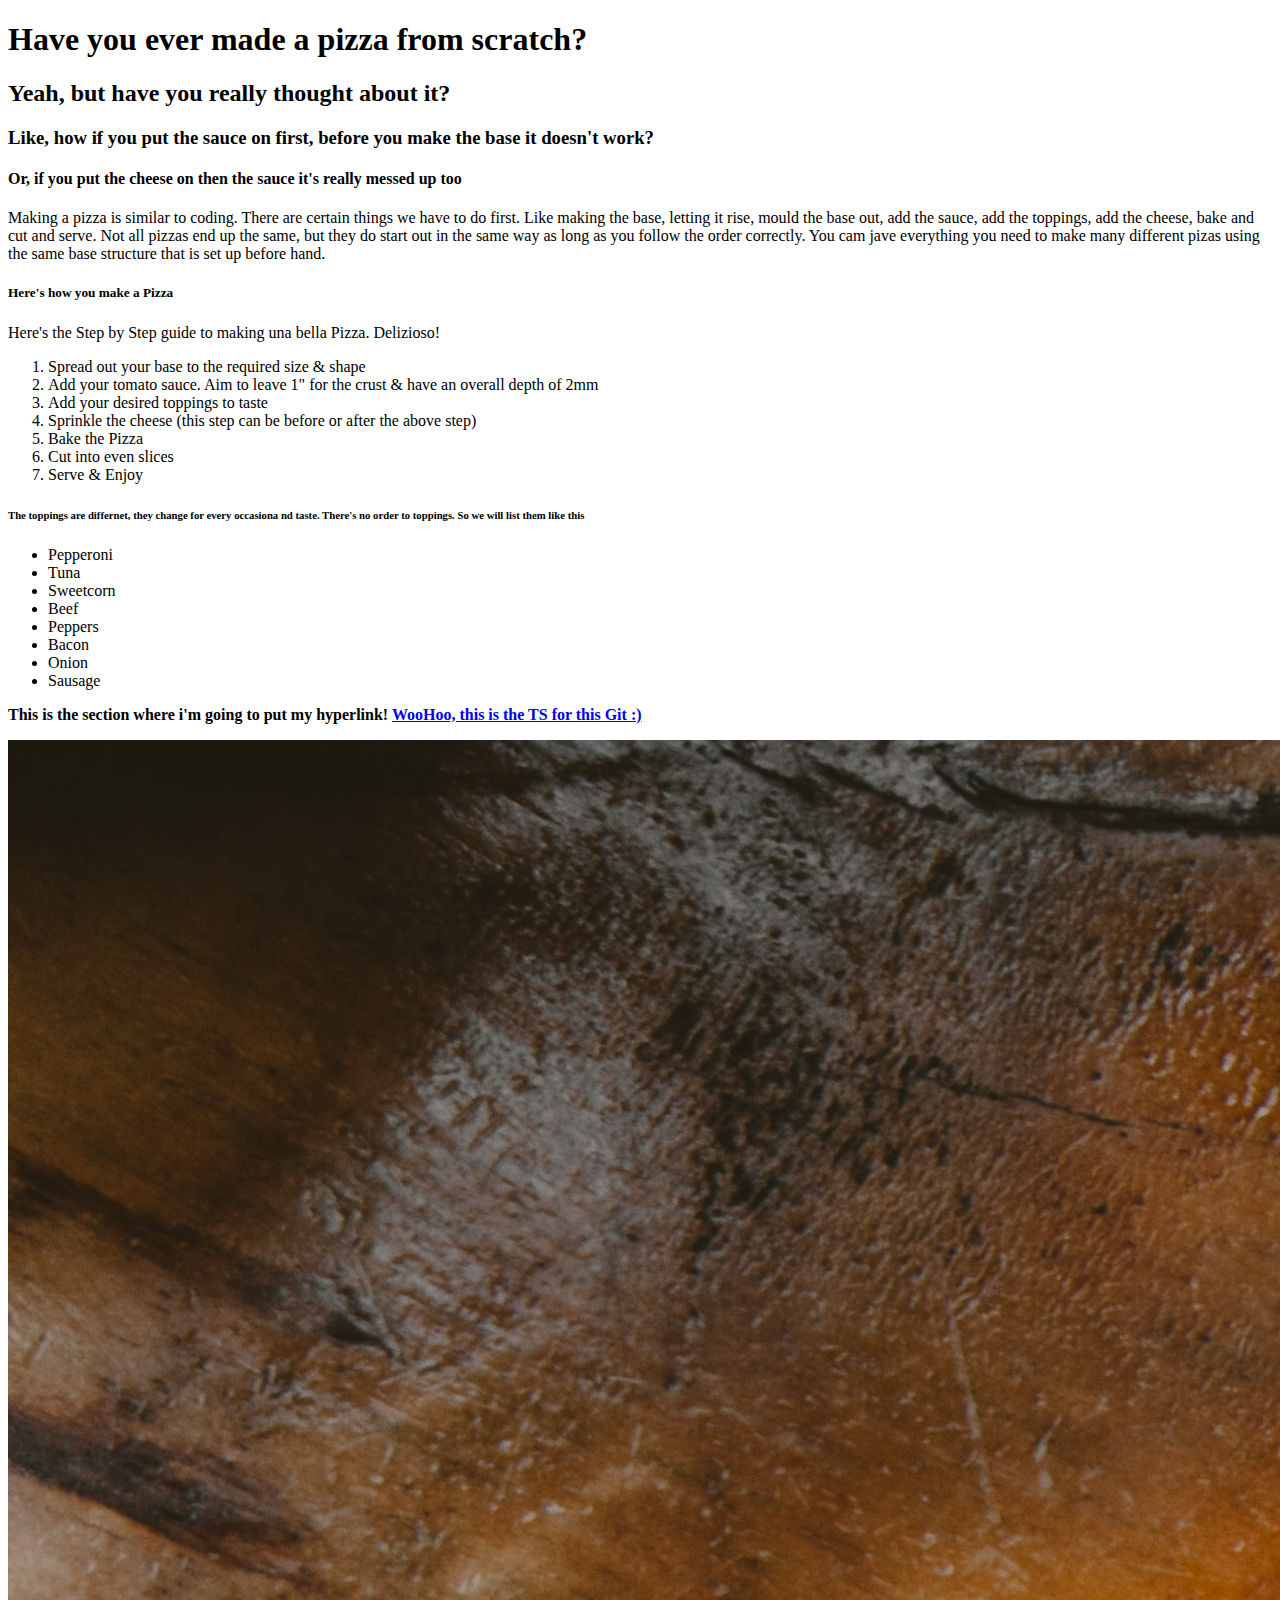
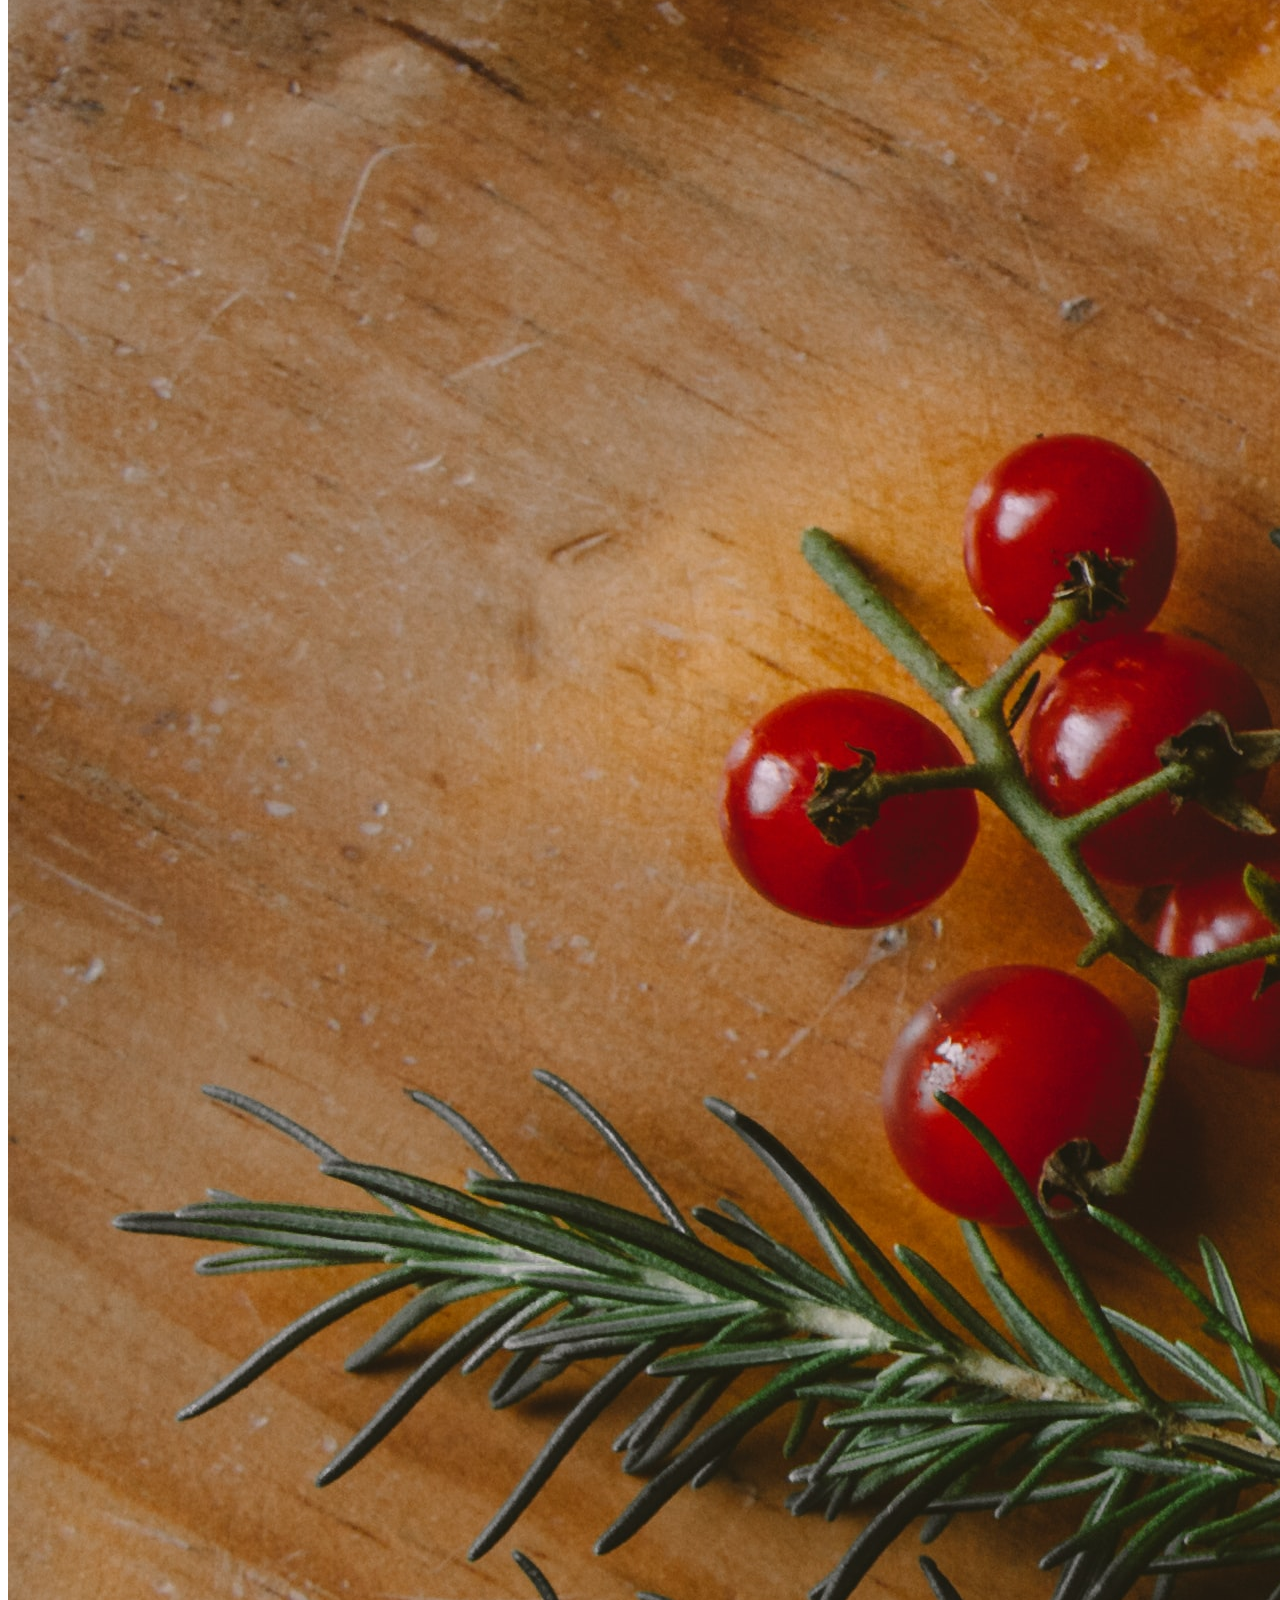
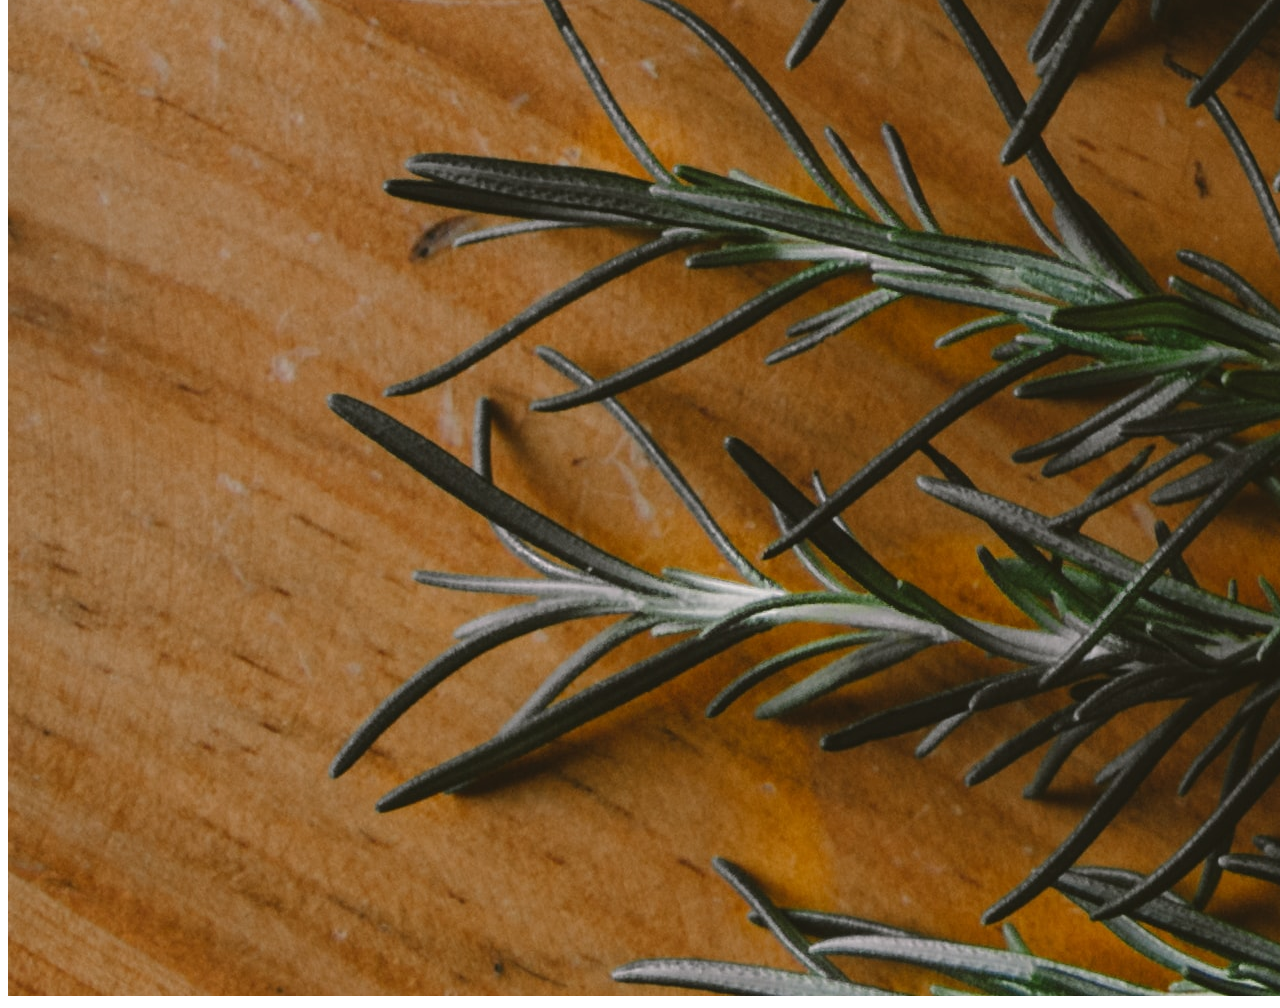
<file: WS2/index.html>
<!DOCTYPE html>
<html lang="en">
<head>
    <meta charset="UTF-8">
    <meta http-equiv="X-UA-Compatible" content="IE=edge">
    <meta name="viewport" content="width=device-width, initial-scale=1.0">
    <title>Pizza party</title>
</head>
<body>
    <h1>Have you ever made a pizza from scratch?</h1>
    <h2>Yeah, but have you really thought about it?</h2>
    <h3>Like, how if you put the sauce on first, 
    before you make the base it doesn't work?</h3>
    <h4>Or, if you put the cheese on then the sauce it's really messed up too</h4>
    <!-- Commenting some stuff w'heyyyy-->
    <p>Making a pizza is similar to coding. There are
    certain things we have to do first. Like making the base, letting it rise, mould 
    the base out, add the sauce, add the toppings, add the cheese, bake and cut and serve.
    Not all pizzas end up the same, but they do start out in the same way as long as you follow
    the order correctly. You cam jave everything you need to make many different pizas using the same
    base structure that is set up before hand.
    </p>

    <h5>Here's how you make a Pizza</h5>
    <p>Here's the Step by Step guide to making una bella Pizza. Delizioso!</p>
    <ol>
        <li>Spread out your base to the required size & shape</li>
        <li>Add your tomato sauce. Aim to leave 1" for the crust & have an overall depth of 2mm</li>
        <li>Add your desired toppings to taste</li>
        <li>Sprinkle the cheese (this step can be before or after the above step)</li>
        <li>Bake the Pizza</li>
        <li>Cut into even slices</li>
        <li>Serve & Enjoy </li>
    </ol> 
<h6>The toppings are differnet, they change for every occasiona nd taste.
    There's no order to toppings. So we will list them like this</h6>
    <ul>
        <li>Pepperoni</li>
        <li>Tuna</li>
        <li>Sweetcorn</li>
        <li>Beef</li>
        <li>Peppers</li>
        <li>Bacon</li>
        <li>Onion</li>
        <li>Sausage</li>
    </ul>
<!-- The last thing for the week! -->
<p><strong>This is the section where i'm going to put my hyperlink! <a href="https://github.com/louesejackson/21-22-GWDS-HTML-Weekly-Worksheets-/blob/main/Wk2CodeSheetGWDS.pdf">WooHoo, this is the TS for this Git :)</a></strong></p>
<img src="images/pizza.jpg" alt="A picture of a beautiful pizza">
</body>
</html>
</file>
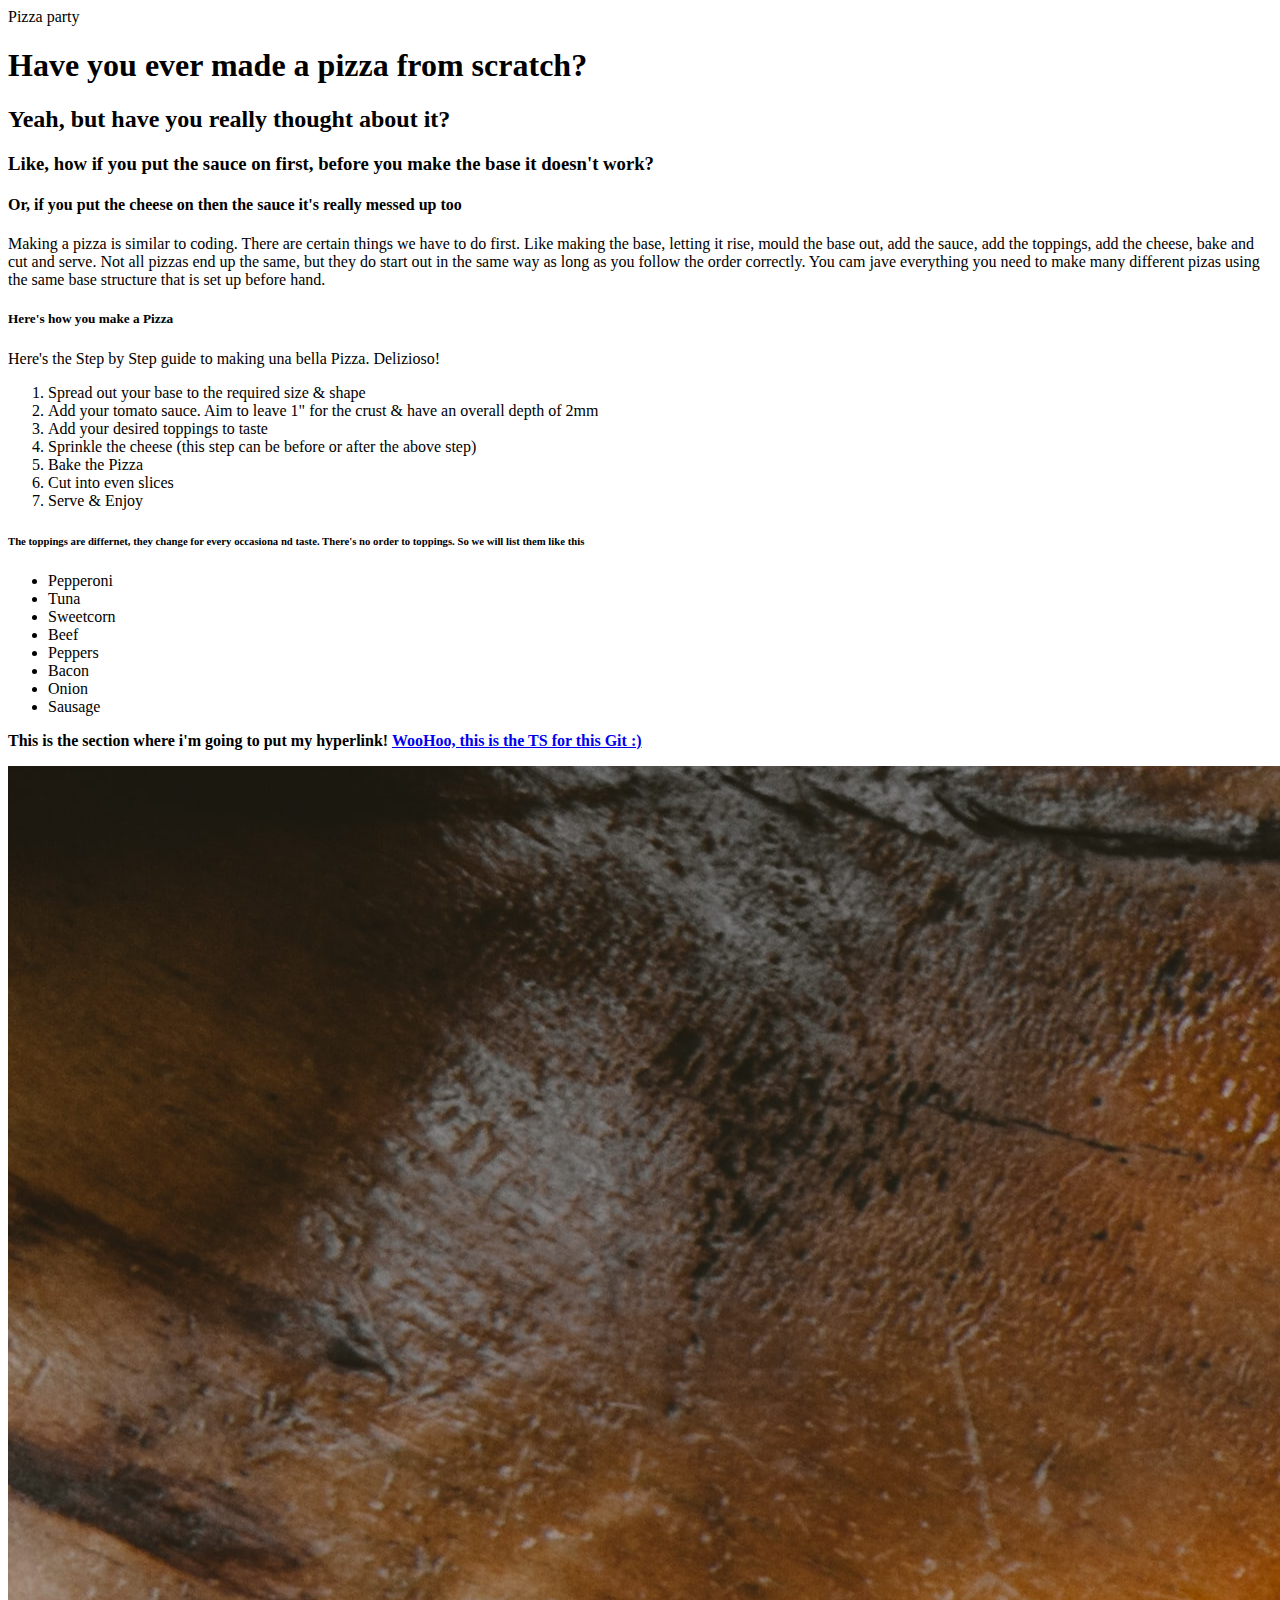
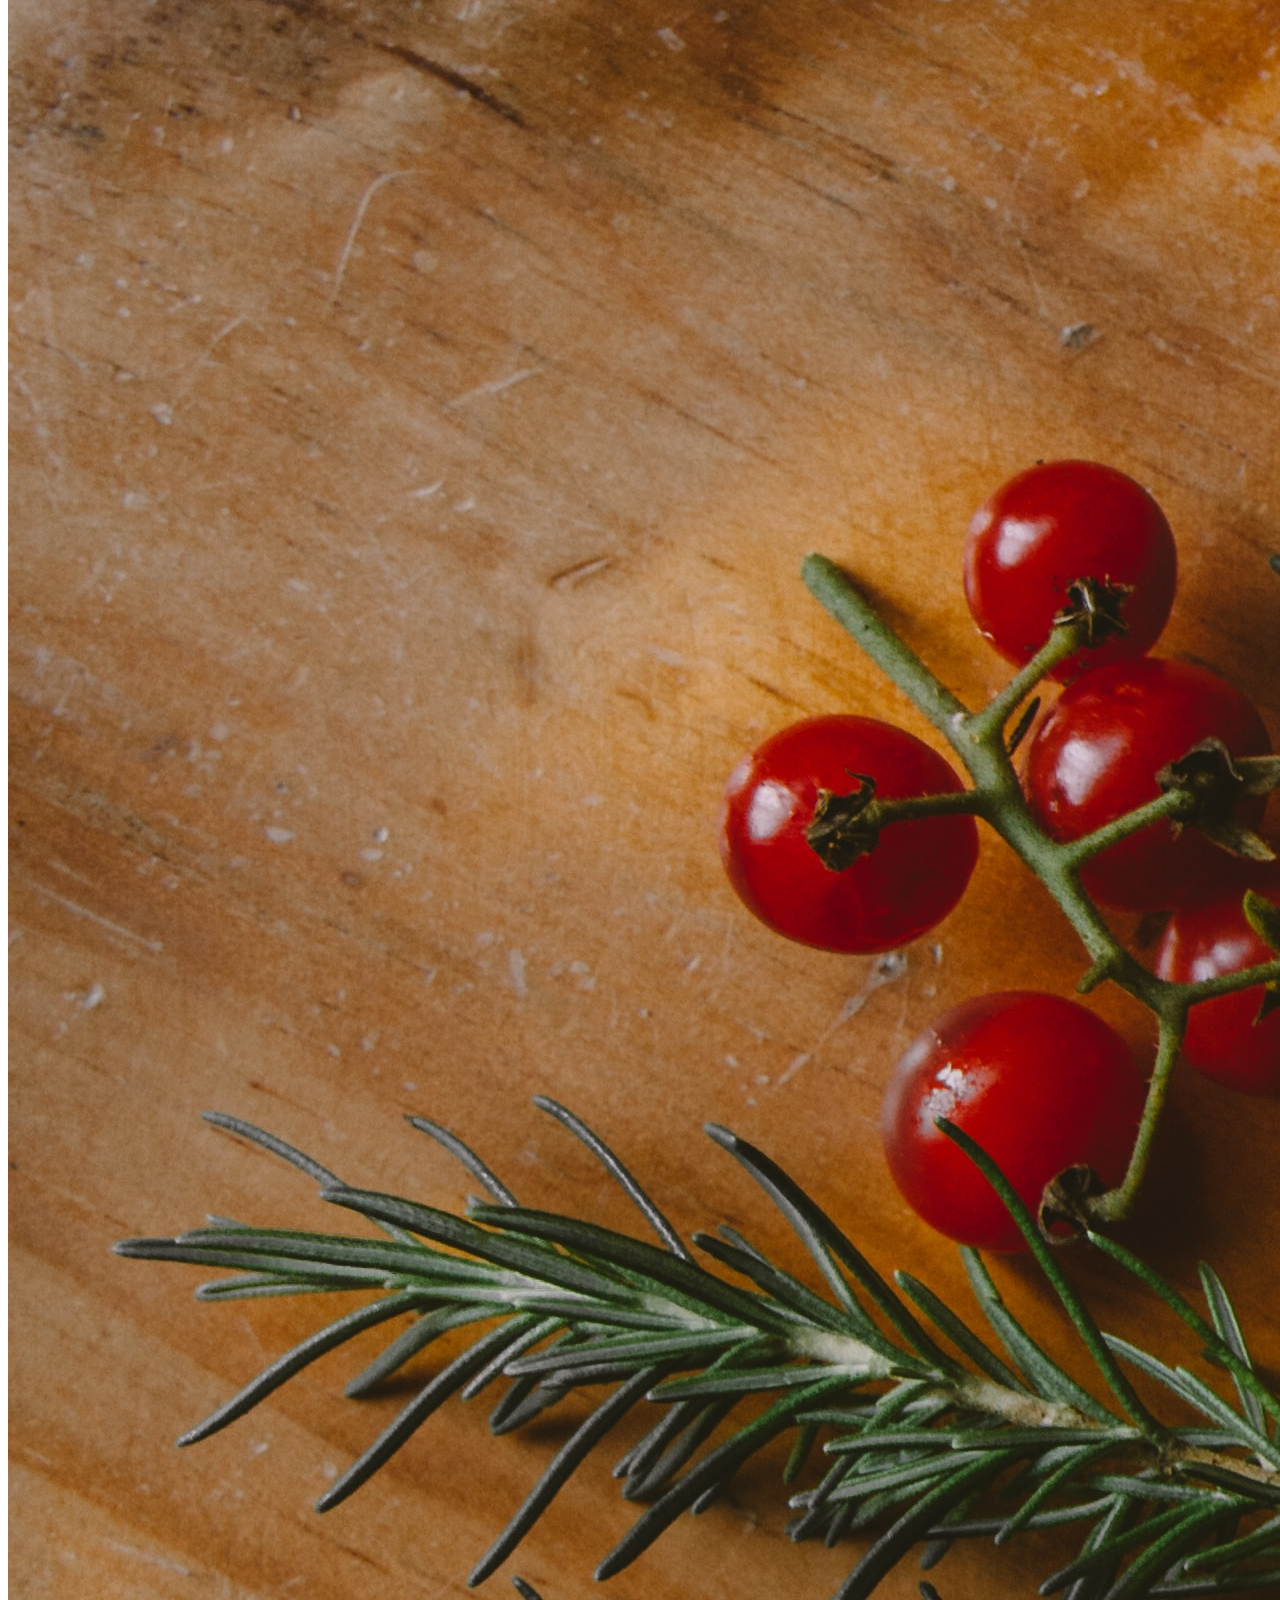
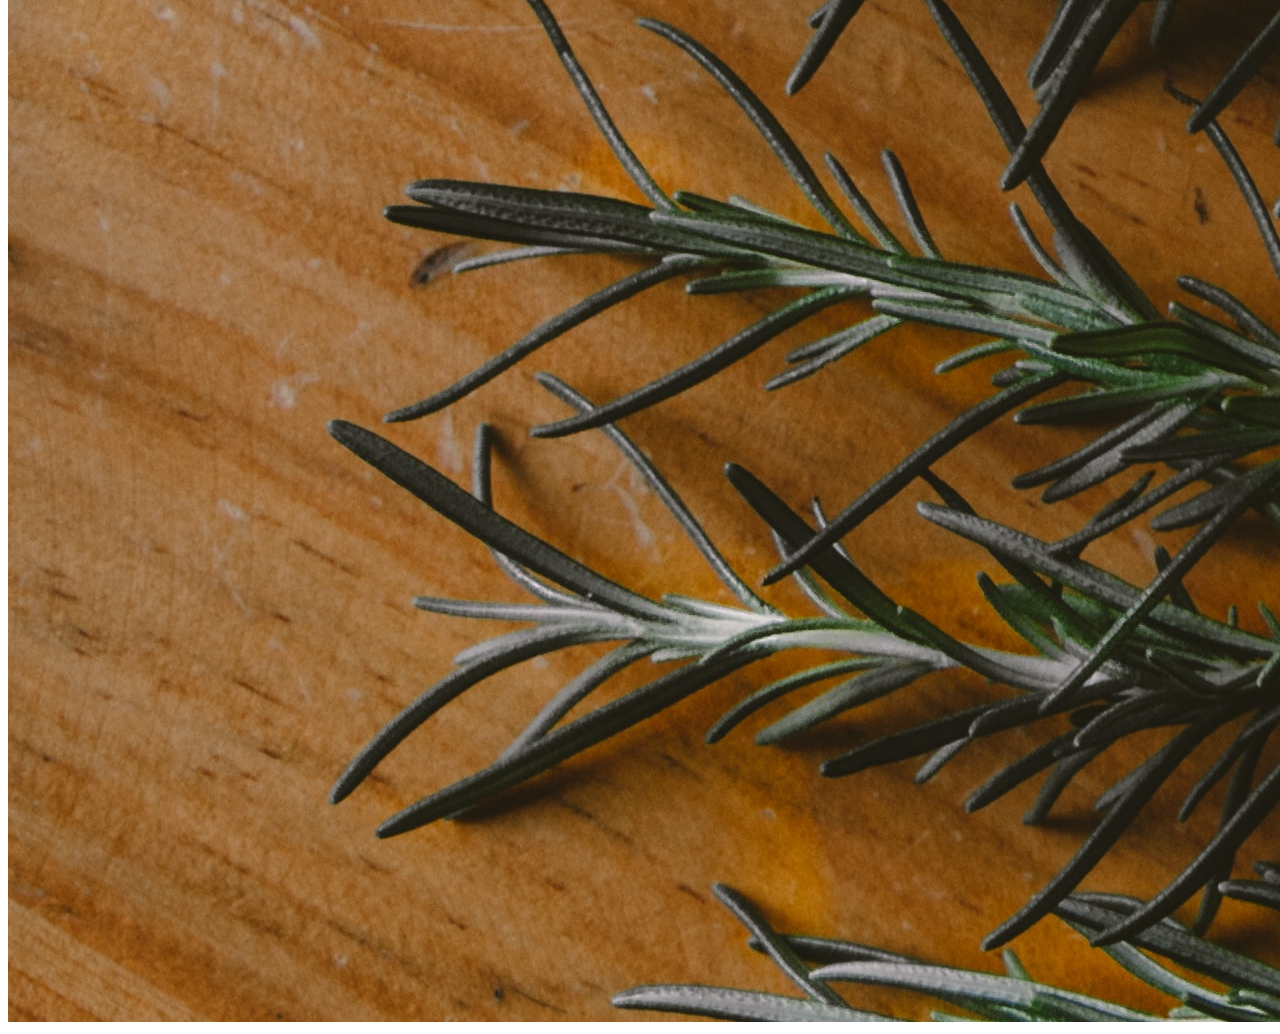
<file: WS3/index.html>
<!DOCTYPE html>
<html lang="en">
<head>
    <meta charset="UTF-8">
    <meta http-equiv="X-UA-Compatible" content="IE=edge">
    <meta name="viewport" content="width=device-width, initial-scale=1.0">
    <liink rel='stylesheet' href="'styles.css"``
    <title>Pizza party</title>
</head>
<body>
    <h1>Have you ever made a pizza from scratch?</h1>
    <h2>Yeah, but have you really thought about it?</h2>
    <h3>Like, how if you put the sauce on first, 
    before you make the base it doesn't work?</h3>
    <h4>Or, if you put the cheese on then the sauce it's really messed up too</h4>
    <!-- Commenting some stuff w'heyyyy-->
    <p>Making a pizza is similar to coding. There are
    certain things we have to do first. Like making the base, letting it rise, mould 
    the base out, add the sauce, add the toppings, add the cheese, bake and cut and serve.
    Not all pizzas end up the same, but they do start out in the same way as long as you follow
    the order correctly. You cam jave everything you need to make many different pizas using the same
    base structure that is set up before hand.
    </p>

    <h5>Here's how you make a Pizza</h5>
    <p>Here's the Step by Step guide to making una bella Pizza. Delizioso!</p>
    <ol>
        <li>Spread out your base to the required size & shape</li>
        <li>Add your tomato sauce. Aim to leave 1" for the crust & have an overall depth of 2mm</li>
        <li>Add your desired toppings to taste</li>
        <li>Sprinkle the cheese (this step can be before or after the above step)</li>
        <li>Bake the Pizza</li>
        <li>Cut into even slices</li>
        <li>Serve & Enjoy </li>
    </ol> 
<h6>The toppings are differnet, they change for every occasiona nd taste.
    There's no order to toppings. So we will list them like this</h6>
    <ul>
        <li>Pepperoni</li>
        <li>Tuna</li>
        <li>Sweetcorn</li>
        <li>Beef</li>
        <li>Peppers</li>
        <li>Bacon</li>
        <li>Onion</li>
        <li>Sausage</li>
    </ul>
<!-- The last thing for the week! -->
<p><strong>This is the section where i'm going to put my hyperlink! <a href="https://github.com/louesejackson/21-22-GWDS-HTML-Weekly-Worksheets-/blob/main/Wk2CodeSheetGWDS.pdf">WooHoo, this is the TS for this Git :)</a></strong></p>
<img src="images/pizza.jpg" alt="A picture of a beautiful pizza">
</body>
</html>
</file>
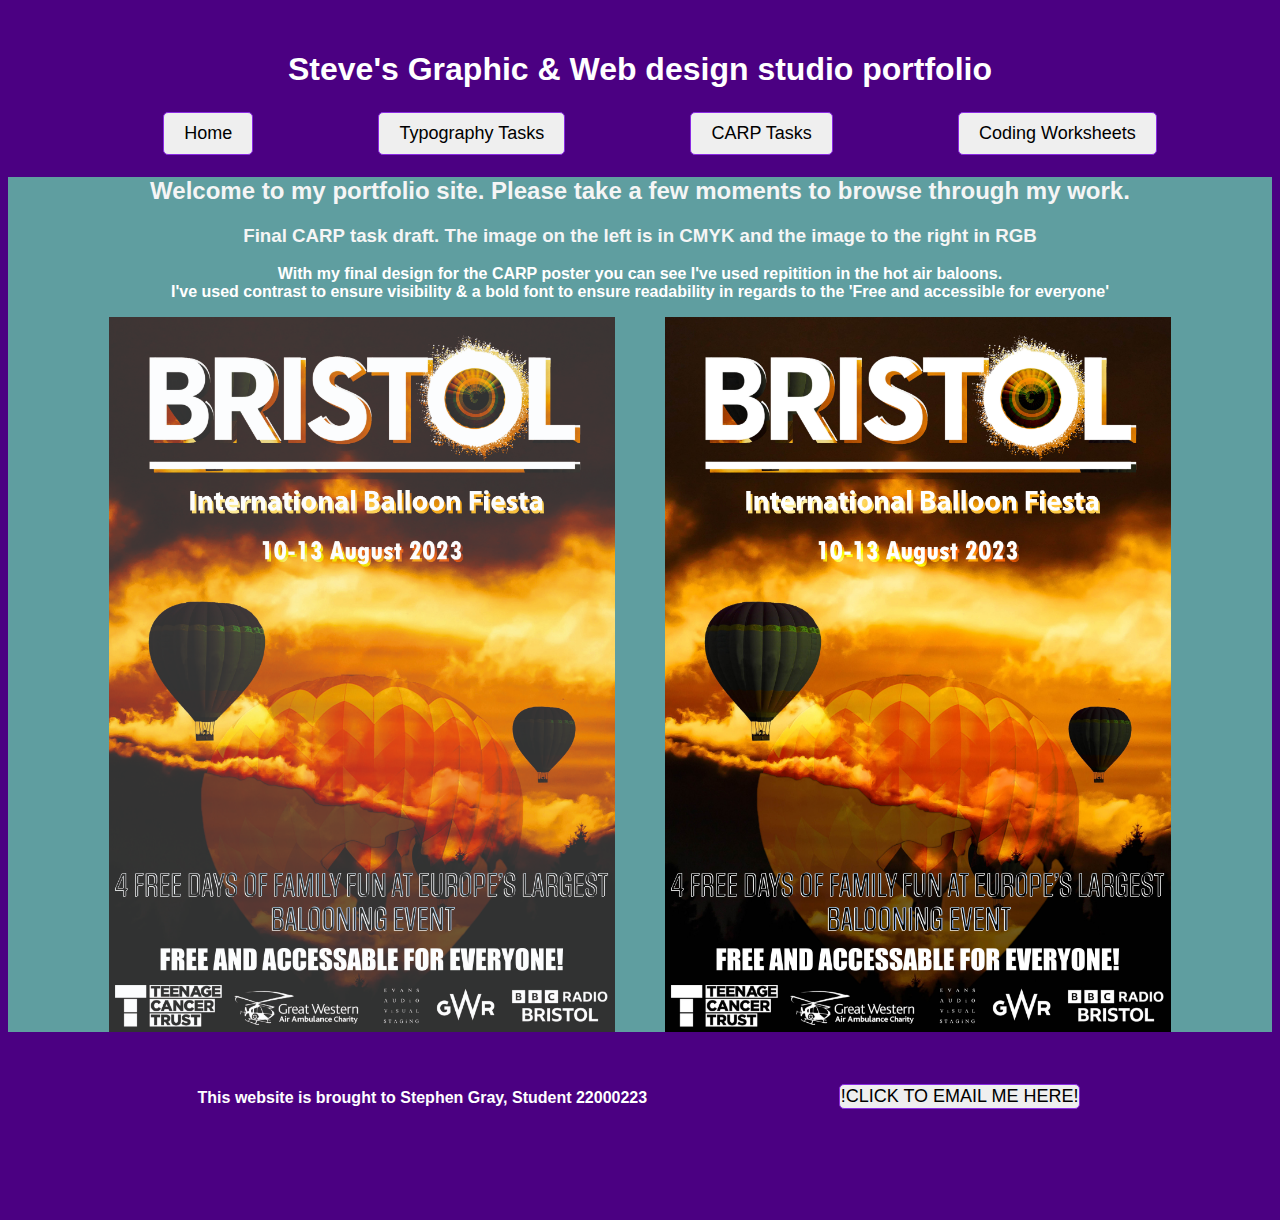
<file: CARP.html>
<!DOCTYPE html>
<html lang="en">

<head>
    <meta charset="UTF-8">
    <meta http-equiv="X-UA-Compatible" content="IE=edge">
    <meta name="viewport" content="width=device-width, initial-scale=1.0">
    <link rel="stylesheet" href="styles.css">
    <title>Steve's GWDS Project</title>
</head>

<body>
    <header>
        <h1>Steve's Graphic & Web design studio portfolio</h1>
        <div class="btn-align-center">
            <ul>
                <div class="container-navigation">
                    <a href="index.html">
                        <button class="push">Home</button>
                        <a href="Typography.html">
                            <button>Typography Tasks</button>
                        </a>
                        <a href="CARP.html">
                            <button>CARP Tasks</button>
                        </a>
                        <a href="Worksheets.html">
                            <button>Coding Worksheets</button>
                        </a>
                </div>
        </div>
    </header>

    <main>
        <section class="title">
            <h2>Welcome to my portfolio site. Please take a few moments to browse through my work.</h2>
        </section>

        <h3>Final CARP task draft. The image on the left is in CMYK and the image to the right in RGB</h3>

        <section class="CARPtextbody">
            <p>With my final design for the CARP poster you can see I've used repitition in the hot air baloons.
                <br>I've used contrast to ensure visibility & a bold font to ensure readability in regards to the 'Free
                and accessible for everyone'
            </p>
        </section>

        <section class="main-body">
            <img class="designPoster" src="./images/A3posterredesign3finaldesign.jpg">
            <img class="designPoster2" src="./images/A3 poster redesign 3 final design RGB.jpg">
        </section>
    </main>

    <footer class="footer">
        <h6 class="footer-text">This website is brought to Stephen Gray, Student 22000223</h6>
        <h6><a href="mailto:Stephen3.Gray@live.uwe.ac.uk">
            <button class="footer-button">!CLICK TO EMAIL ME HERE!</button>
        </a></h6>
    </footer>
</body>

</html>
</file>
<file: styles.css>
/* Global Styles */
body {
    background-color: indigo;
}

header {
    background-color: indigo;
}

.push {
    margin-left: auto;
}

main {
    background-color: cadetblue;
}

h1 {
    padding-top:30px;
    font-family: Arial, Helvetica, sans-serif;
    color: white;
    text-align: center;
}

h2 {
    font-family: Arial, Helvetica, sans-serif;
    color: whitesmoke;
    text-align: center;
}

h3 {
    font-family: Arial, Helvetica, sans-serif;
    color:whitesmoke;
    text-align: center;
}

.container-navigation {
    display: flex;
    flex-wrap: wrap;
    flex-direction: row;
    justify-content: space-evenly;
    font-family: 'Lucida Sans', 'Lucida Sans Regular', 'Lucida Grande', 'Lucida Sans Unicode', Geneva, Verdana, sans-serif;
    font-weight: bolder;
}

button {
    border: 1px solid blueviolet;
    border-radius: 5px;
    font-family: 'Lucida Sans', 'Lucida Sans Regular', 'Lucida Grande', 'Lucida Sans Unicode', Geneva, Verdana, sans-serif;
    font-size: large;
    padding: 10px;
    margin: 2px;
    transition-duration: 1s;
}

button:hover {
    background-color: limegreen;
    color: white;
}

button:active {
    background-color: #3e8e41;
    box-shadow: darkred;
    transform: translateY(4px);
}

.CARPtextbody {
    text-align: center;
    font: bold;
    font-family: 'Lucida Sans', 'Lucida Sans Regular', 'Lucida Grande', 'Lucida Sans Unicode', Geneva, Verdana, sans-serif;
    color:white;
}

.btn-align-center button {
    margin-right: 10px;
    margin-left: 10px; 
    padding-left: 20px;
    padding-right: 20px;
}

.container-buttons-worksheet-links {
    justify-content: center;
    margin: 0 auto;
}

.main-body {
    display: flex;
    justify-content: center;
}

.designPoster {
    padding-right: 2%;
    padding-left: 2%;
    width: 40%;
}
.designPoster2 {
        padding-right: 2%;
        padding-left: 2%;
        width: 40%;
}

h6 {
    color: white;
    display: flex;
    flex-wrap: wrap;
    text-align: center;
    font-size: medium;
    font-weight: bolder;
    font-family: 'Lucida Sans', 'Lucida Sans Regular', 'Lucida Grande', 'Lucida Sans Unicode', Geneva, Verdana, sans-serif;
}

.Button-Containers {
    justify-content: center;
}

.button-one-section {
    background-color: black;
    padding: 20px;
    display: flex;
    justify-content: center;
    align-items: center;
}

.button-top-img {
    border: 3px solid white;
    border-radius: 10px;
    box-shadow: 10px 15px 15px black;
    width: 70%;
}

.footer-button {
    text-align: center;
    padding: 1px;
}

.footer-text {
    padding-top: 0.5%;
}

.footer {
    background-color: indigo;
    color:white;
    display: flex;
    flex-wrap: wrap;
    text-align: center;
    justify-content: space-evenly;
    padding-top: 1%;
    padding-bottom: 5%;
}

ul {
    list-style: none;
    justify-content: center;
    align-items: center;
}

p {
    color: white;
    font-family: 'Lucida Sans', 'Lucida Sans Regular', 'Lucida Grande', 'Lucida Sans Unicode', Geneva, Verdana, sans-serif;
    font-weight: bold;
}

.typography-images{
    justify-content: center;
    align-items: center;
}

.typography-images-section {
    flex: auto;
    justify-content: center;
    align-items: center;
}
    

.typo {
    flex: auto;
    max-width: 800px;
    min-width: 300px;
}
</file>
